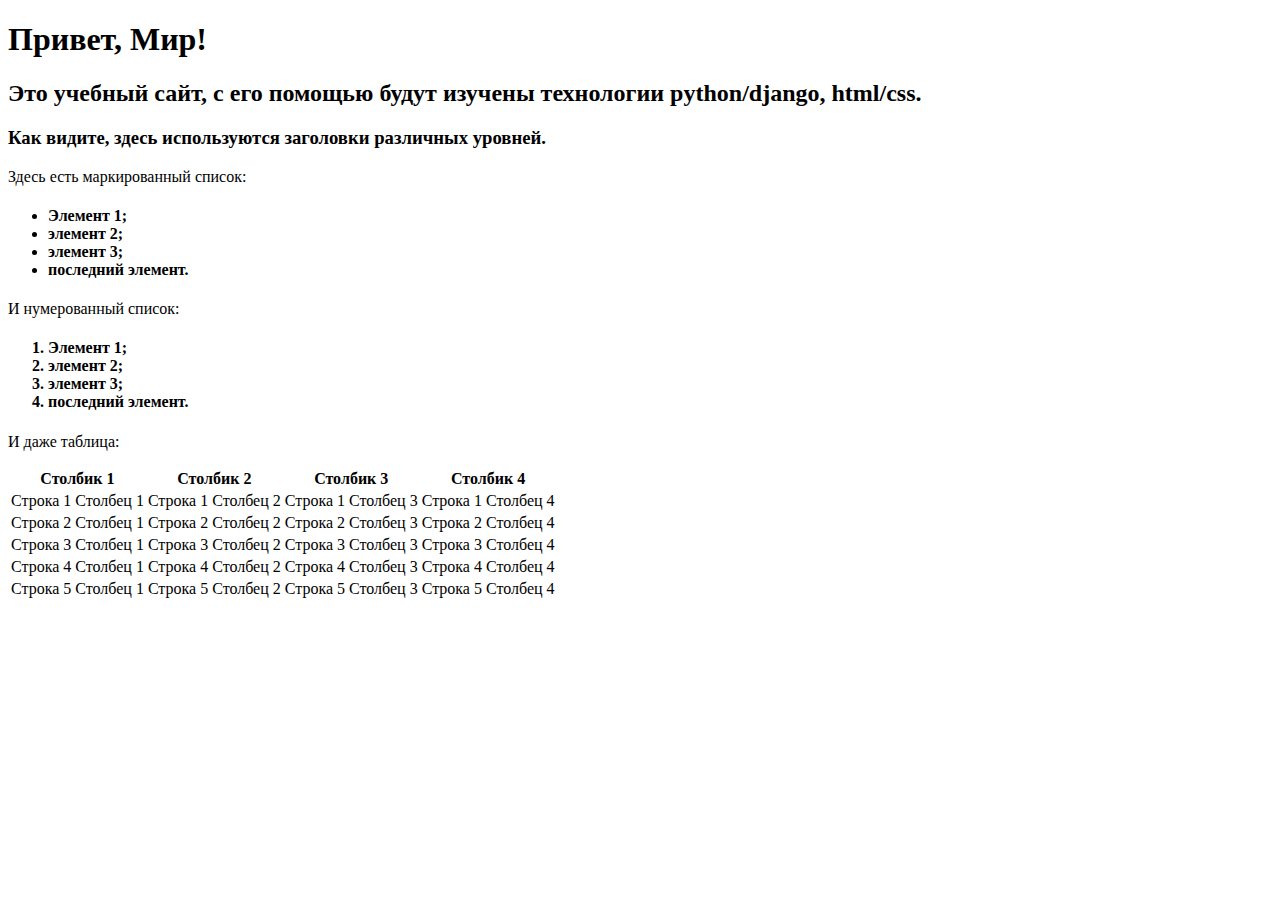
<file: lab2/firstwebpage/flatpages/templates/index.html>
<!DOCTYPE html>
<html>
    <head>
        <title>Привет, Мир!</title>
    </head>
    <body>
        <h1>Привет, Мир!</h1>
        <h2>Это учебный сайт, с его помощью будут изучены технологии
            python/django, html/css.</h2>
        <h3>Как видите, здесь используются заголовки различных
        уровней.</h3>
        <p>Здесь есть маркированный список:</p>
        <h4>
            <ul>
                <li>Элемент 1;</li>
                <li>элемент 2;</li>
                <li>элемент 3;</li>
                <li>последний элемент.</li>
            </ul>
        </h4>
        <p>И нумерованный список:</p>
        <h4>
            <ol>
                <li>Элемент 1;</li>
                <li>элемент 2;</li>
                <li>элемент 3;</li>
                <li>последний элемент.</li>
            </ol>
        </h4>
        <p>И даже таблица:</p>
        <table style="border: none">
            <thead>
                <tr>
                    <th>Столбик 1</th>
                    <th>Столбик 2</th>
                    <th>Столбик 3</th>
                    <th>Столбик 4</th>
                </tr>
            </thead>
            <tr>
                <td>Строка 1 Столбец 1</td>
                <td>Строка 1 Столбец 2</td>
                <td>Строка 1 Столбец 3</td>
                <td>Строка 1 Столбец 4</td>
            </tr>
            <tr>
                <td>Строка 2 Столбец 1</td>
                <td>Строка 2 Столбец 2</td>
                <td>Строка 2 Столбец 3</td>
                <td>Строка 2 Столбец 4</td>
            </tr>
            <tr>
                <td>Строка 3 Столбец 1</td>
                <td>Строка 3 Столбец 2</td>
                <td>Строка 3 Столбец 3</td>
                <td>Строка 3 Столбец 4</td>
            </tr>
            <tr>
                <td>Строка 4 Столбец 1</td>
                <td>Строка 4 Столбец 2</td>
                <td>Строка 4 Столбец 3</td>
                <td>Строка 4 Столбец 4</td>
            </tr>
            <tr>
                <td>Строка 5 Столбец 1</td>
                <td>Строка 5 Столбец 2</td>
                <td>Строка 5 Столбец 3</td>
                <td>Строка 5 Столбец 4</td>
            </tr>
        </table>
    </body>
</html>
</file>
